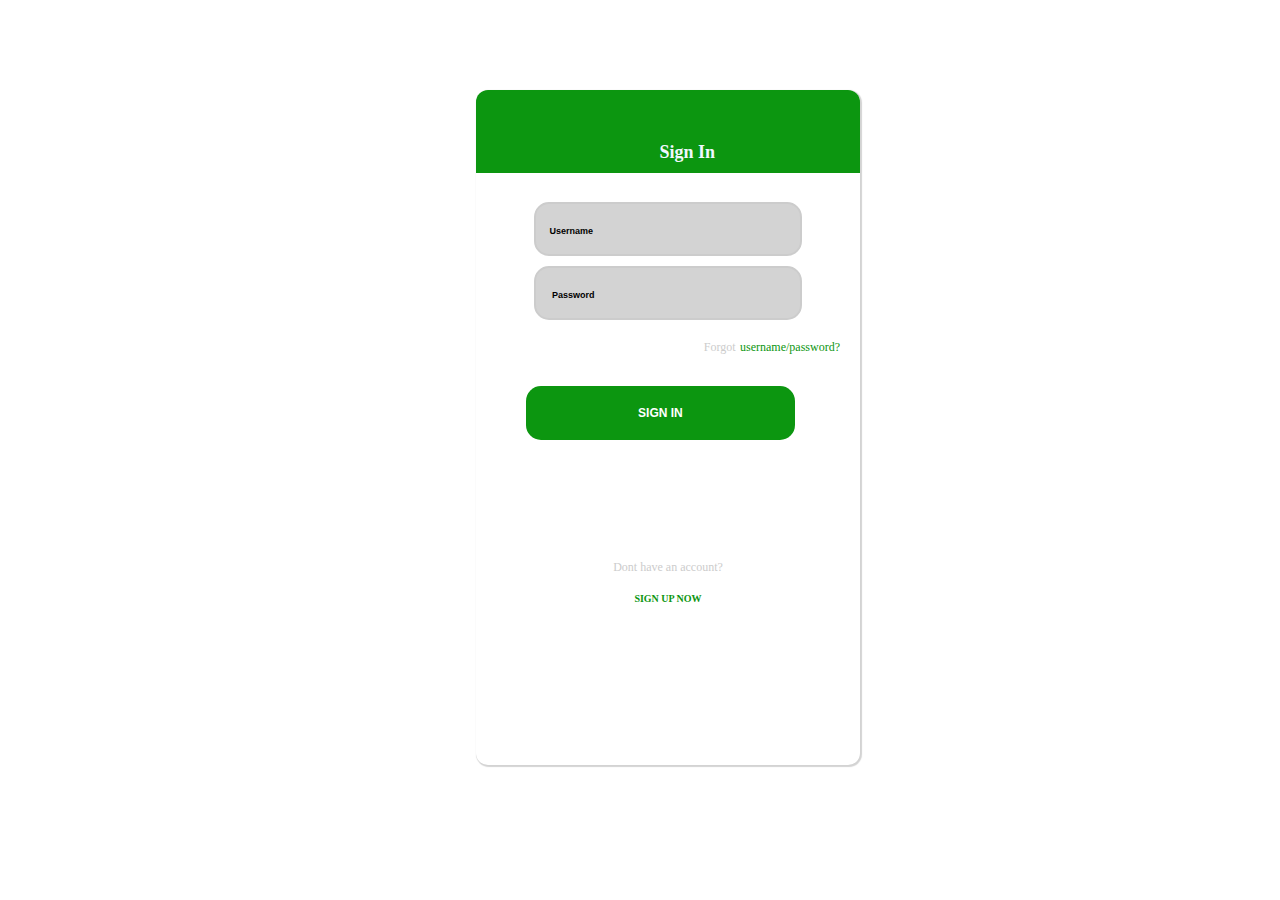
<file: index.html>
<html>
    <head>
            <link rel="stylesheet" type="text/css" href="login.css">
        <title>
            login 
           
        </title>
    </head>
        <body><div id="login_form">
            <div class="fst">
    
    <div  ><h4><strong>Sign In
                    </strong></h4>
                </div>
                </div>
                
          
      <div align="center" ><input class="txtbox" type="text" placeholder="Username" name="uname" required>
      </div>
    
    <div align="center"><input class="txtbox" type="password" placeholder=" Password" name="psw" required></div>
    
<div align="right" style="padding: 10px 20px">
    <span style="color: #cccccc; font-size: 12px">Forgot</span> 
        <a href="fst.html" style="color: rgb(12, 150, 16); font-size: 12px;text-decoration: none"> username/password?</a></span>

</div>
     <button  type="submit"><strong>SIGN IN
         </strong>
     </button>
     <div align ="center" style="padding: 70px">
            <span style="color: #cccccc ;font-size: 12px">Dont have an account?</span>
       <p><a href="fst.html" style="color: rgb(12, 150, 16); font-size: 10px;text-decoration: none"><strong>SIGN UP NOW
           </strong>
       </a></p>  
     </div>
                </form> 
            </div>
        </body>
   
</html>
</file>
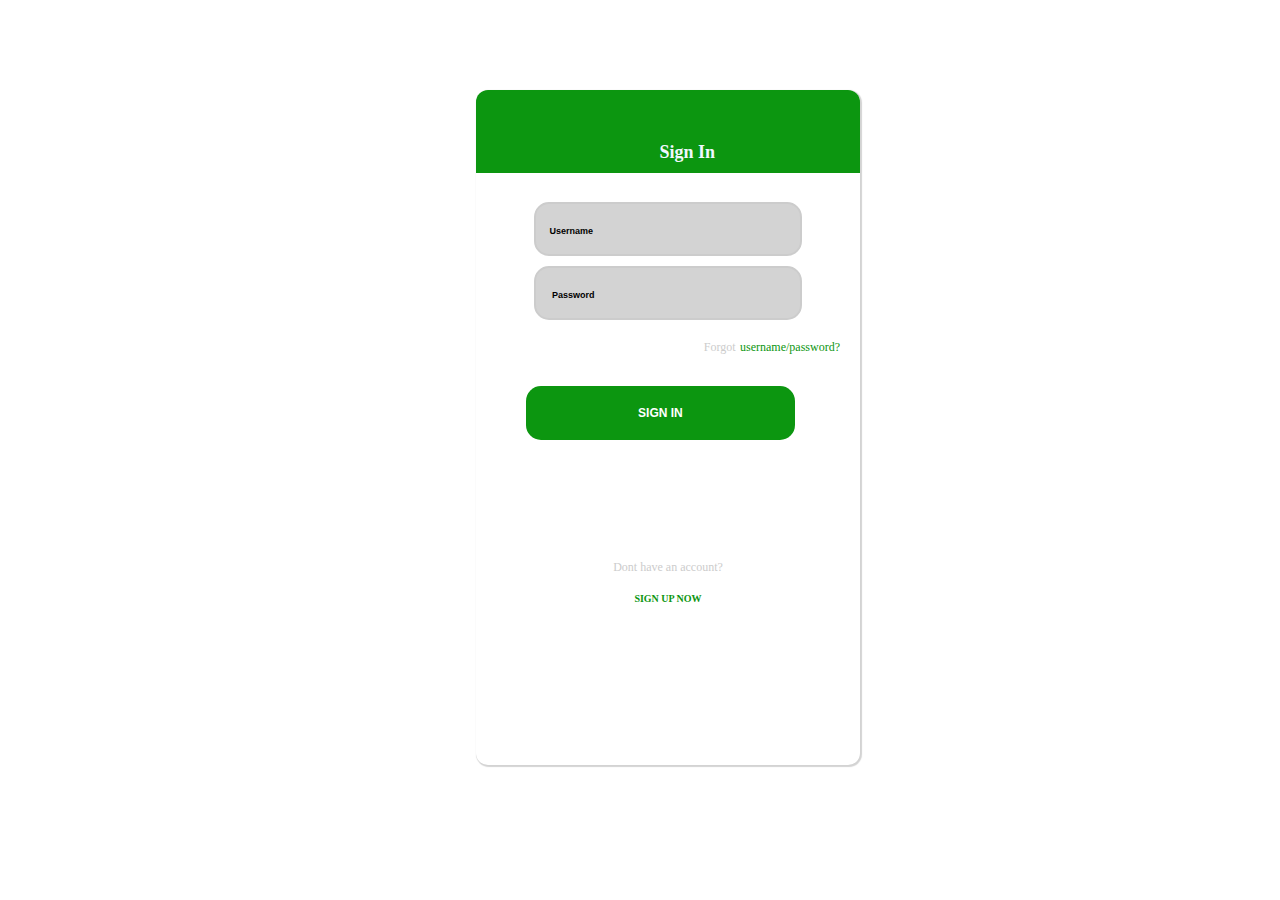
<file: fst.html>
<html>
    <head>
            <link rel="stylesheet" type="text/css" href="login.css">
        <title>
            login 
           
        </title>
    </head>
        <body><div id="login_form">
            <div class="fst">
    
    <div  ><h4><strong>Sign In
                    </strong></h4>
                </div>
                </div>
                
          
      <div align="center" ><input class="txtbox" type="text" placeholder="Username" name="uname" required>
      </div>
    
    <div align="center"><input class="txtbox" type="password" placeholder=" Password" name="psw" required></div>
    
<div align="right" style="padding: 10px 20px">
    <span style="color: #cccccc; font-size: 12px">Forgot</span> 
        <a href="fst.html" style="color: rgb(12, 150, 16); font-size: 12px;text-decoration: none"> username/password?</a></span>

</div>
     <button  type="submit"><strong>SIGN IN
         </strong>
     </button>
     <div align ="center" style="padding: 70px">
            <span style="color: #cccccc ;font-size: 12px">Dont have an account?</span>
       <p><a href="fst.html" style="color: rgb(12, 150, 16); font-size: 10px;text-decoration: none"><strong>SIGN UP NOW
           </strong>
       </a></p>  
     </div>
                </form> 
            </div>
        </body>
   
</html>
</file>
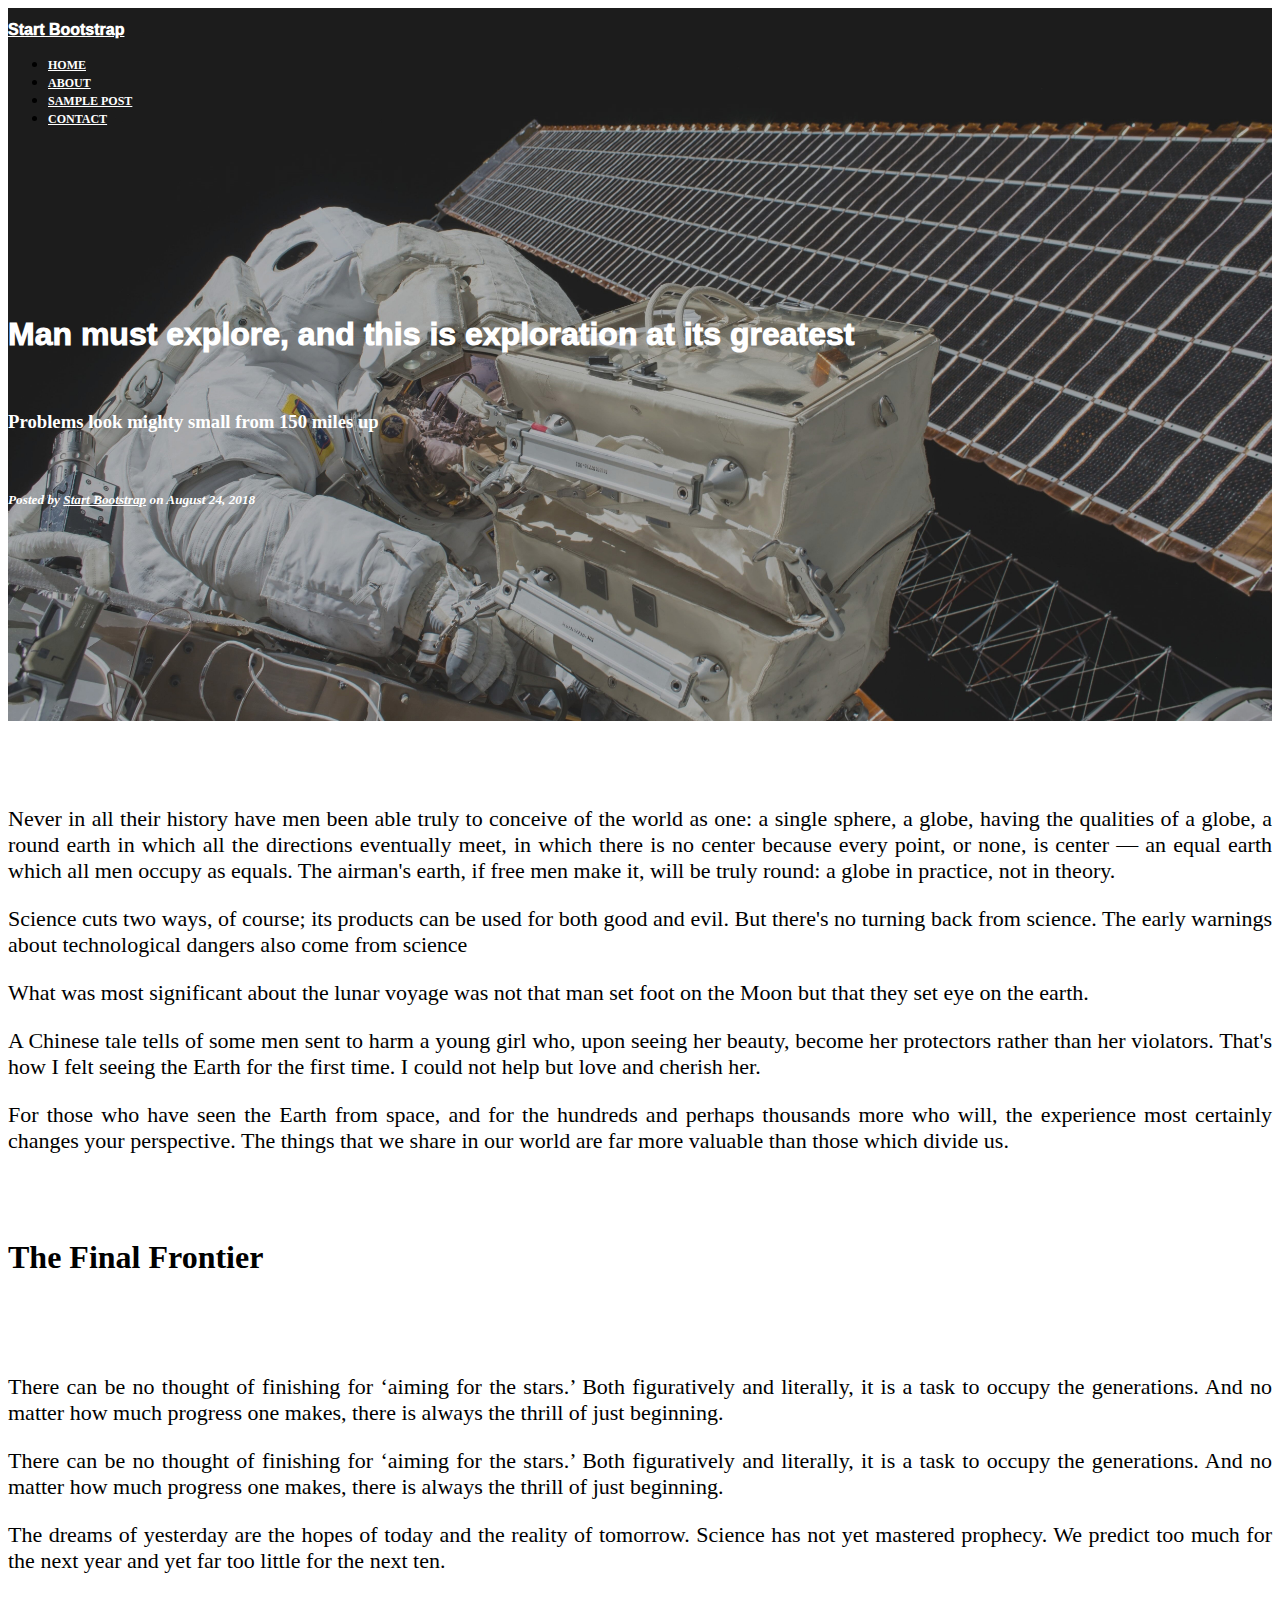
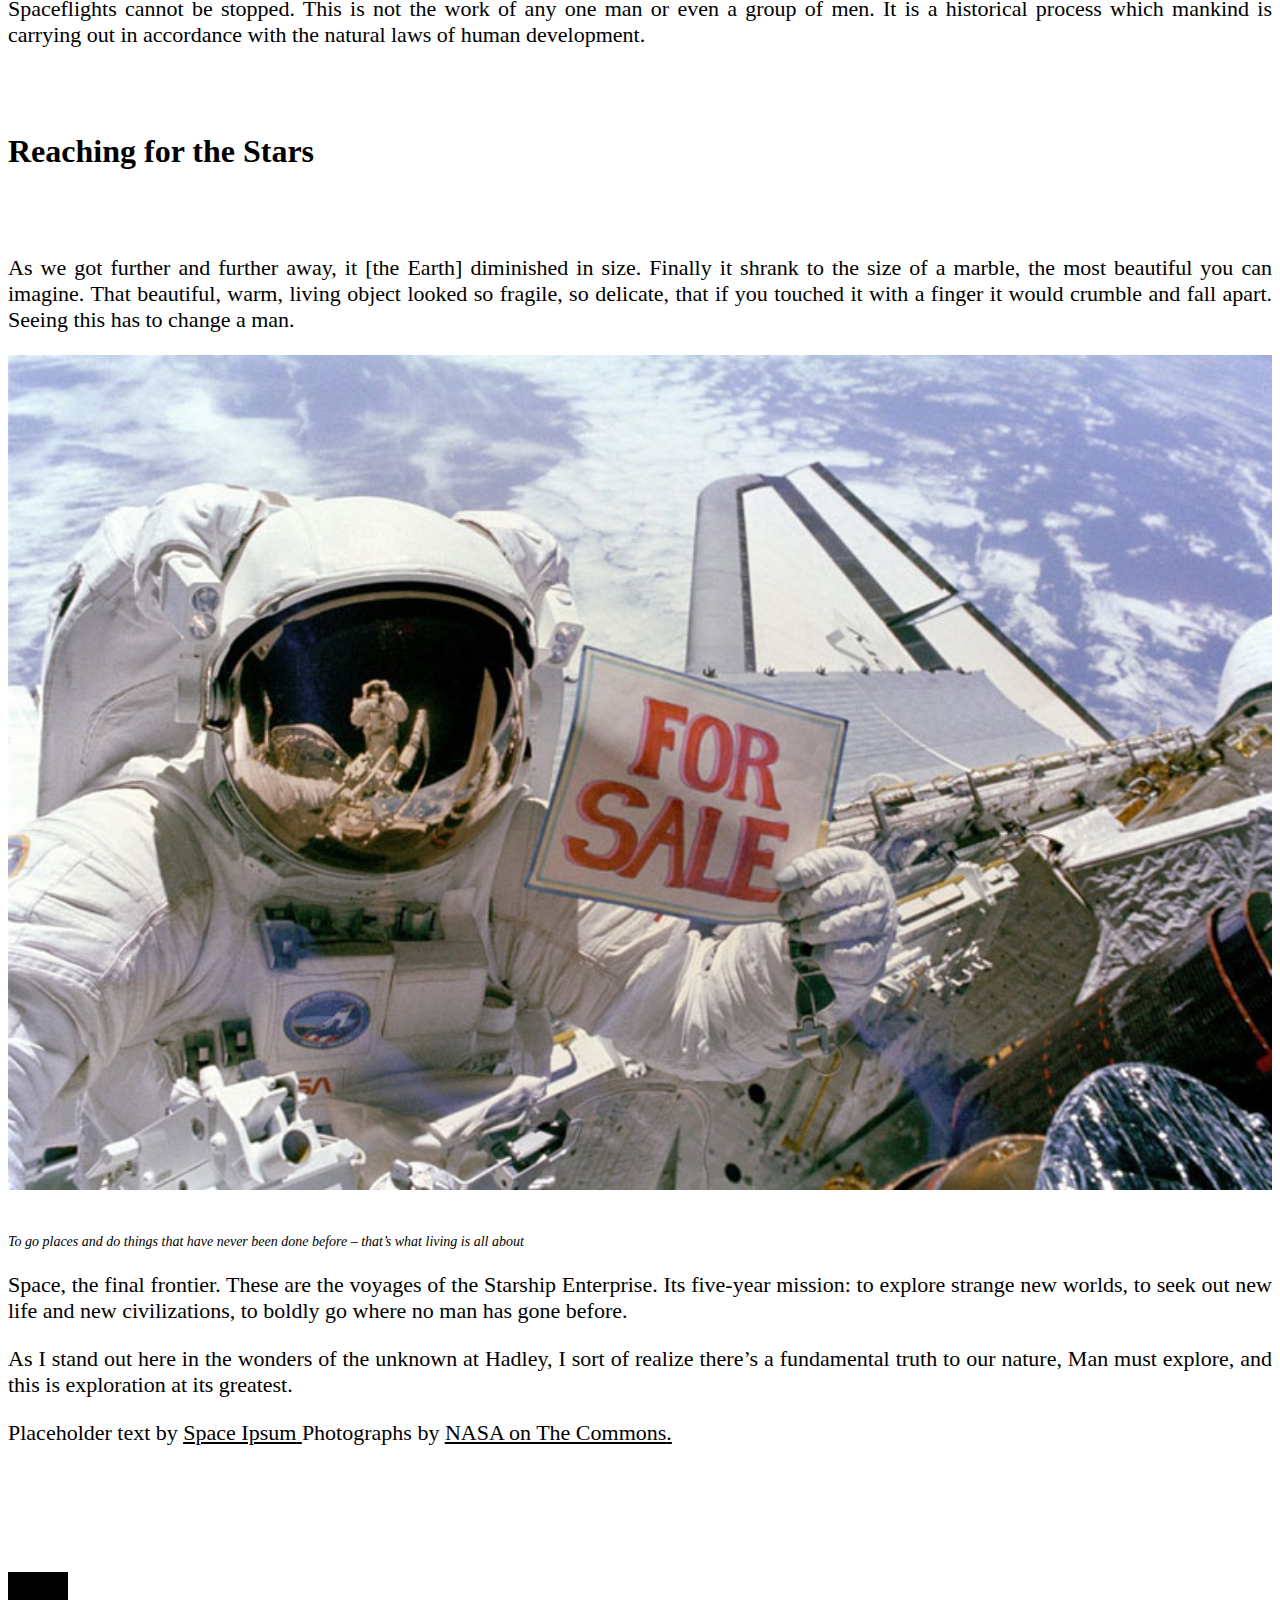
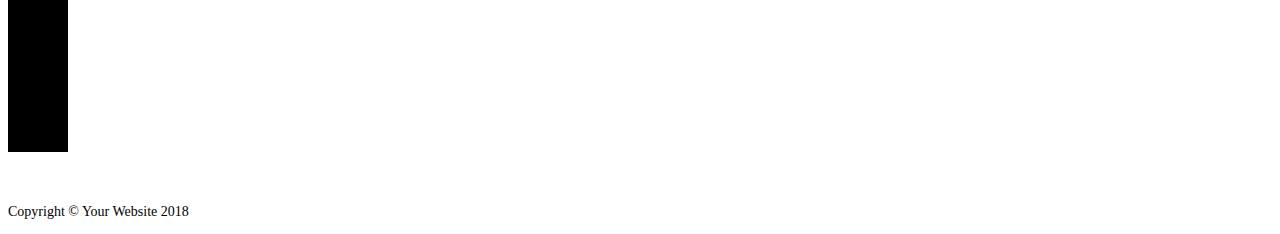
<file: task.html>
<!DOCTYPE html>
<html lang="en">

<head>
  <meta charset="UTF-8">
  <meta name="viewport" content="width=device-width, initial-scale=1.0">
  <meta http-equiv="X-UA-Compatible" content="ie=edge">
  <title>Document</title>




  <link rel="stylesheet" type="text/css" href="boot.css">
  <link href="https://stackpath.bootstrapcdn.com/bootstrap/4.1.3/css/bootstrap.min.css" rel="stylesheet" integrity="sha384-MCw98/SFnGE8fJT3GXwEOngsV7Zt27NXFoaoApmYm81iuXoPkFOJwJ8ERdknLPMO"
    crossorigin="anonymous">
  <link rel="stylesheet" href="https://use.fontawesome.com/releases/v5.2.0/css/all.css" integrity="sha384-hWVjflwFxL6sNzntih27bfxkr27PmbbK/iSvJ+a4+0owXq79v+lsFkW54bOGbiDQ"
    crossorigin="anonymous">


</head>

<body>
  <div class="bg">
    <div class="container">
      <nav class="navbar navbar-light">
        <a class="navbar-brand" href="#" style="color:#ffffff ;font-weight: 950; font-family:-apple-system, BlinkMacSystemFont, 'Segoe UI', Roboto, Oxygen, Ubuntu, Cantarell, 'Open Sans', 'Helvetica Neue', sans-serif">Start Bootstrap</a>
        <ul class="nav nav-pills ">
          <li class="nav-item">
            <a class="nav-link" href="#fat" style="color:#ffffff ; font-size: 12px ;font-weight: bold;">HOME</a>
          </li>
          <li class="nav-item">
            <a class="nav-link" href="#mdo" style="color:#ffffff ; font-size: 12px ;font-weight: bold">ABOUT</a>
          </li>

          <li class="nav-item">
            <a class="nav-link" href="#fat" style="color:#ffffff ; font-size: 12px ;font-weight: bold">SAMPLE POST</a>
          </li>
          <li class="nav-item">
            <a class="nav-link" href="#mdo" style="color:#ffffff ; font-size: 12px ;font-weight: bold">CONTACT</a>
          </li>
        </ul>
      </nav>
      <div class="row" style="padding-top: 12%">
        <div class="col-md-2"></div>
        <div class="col-md-7">

          <h1 class="display-4" style="color:#ffffff ;font-weight: 1000;font-family:-apple-system, BlinkMacSystemFont, 'Segoe UI', Roboto, Oxygen, Ubuntu, Cantarell, 'Open Sans', 'Helvetica Neue', sans-serif">Man must explore, and this is exploration at its greatest</h1>
          <br>
          <h3 style="color:#ffffff ;font-weight: bold">Problems look mighty small from 150 miles up
          </h3>
          <br>
          <h5 style="color:#ffffff">
            <i>Posted by
              <a href="#" style="color: white">Start Bootstrap</a> on August 24, 2018</h5>
          </i>
        </div>
      </div>
    </div>
  </div>
  <div class="container " style="padding-top:5%">
    <div class="row text-jestify">
      <div class="col-md-2"></div>
      <div class="col-md-8">

        <P class="text-justify">

          Never in all their history have men been able truly to conceive of the world as one: a single sphere, a globe, having the
          qualities of a globe, a round earth in which all the directions eventually meet, in which there is no center because
          every point, or none, is center — an equal earth which all men occupy as equals. The airman's earth, if free men
          make it, will be truly round: a globe in practice, not in theory.


        </P>
        <p>Science cuts two ways, of course; its products can be used for both good and evil. But there's no turning back from
          science. The early warnings about technological dangers also come from science</p>

        <p>
          What was most significant about the lunar voyage was not that man set foot on the Moon but that they set eye on the earth.
        </p>
        <p>A Chinese tale tells of some men sent to harm a young girl who, upon seeing her beauty, become her protectors rather
          than her violators. That's how I felt seeing the Earth for the first time. I could not help but love and cherish
          her.</p>
        <p>
          For those who have seen the Earth from space, and for the hundreds and perhaps thousands more who will, the experience most
          certainly changes your perspective. The things that we share in our world are far more valuable than those which
          divide us.


        </p>
        <h1 style="font-weight: bold ;padding-top: 5%">The Final Frontier</h1>
        <p style="padding-top:6%">

          There can be no thought of finishing for ‘aiming for the stars.’ Both figuratively and literally, it is a task to occupy
          the generations. And no matter how much progress one makes, there is always the thrill of just beginning.



        </p>
        <p>There can be no thought of finishing for ‘aiming for the stars.’ Both figuratively and literally, it is a task to
          occupy the generations. And no matter how much progress one makes, there is always the thrill of just beginning.</p>
        <p class="text-muted text-justify">
          The dreams of yesterday are the hopes of today and the reality of tomorrow. Science has not yet mastered prophecy. We predict
          too much for the next year and yet far too little for the next ten.
        </p>
        <p>Spaceflights cannot be stopped. This is not the work of any one man or even a group of men. It is a historical process
          which mankind is carrying out in accordance with the natural laws of human development.</p>

        <h1 style="font-weight: bold ;padding-top: 5%">Reaching for the Stars</h1>
        <p style="padding-top: 5%">
          As we got further and further away, it [the Earth] diminished in size. Finally it shrank to the size of a marble, the most
          beautiful you can imagine. That beautiful, warm, living object looked so fragile, so delicate, that if you touched
          it with a finger it would crumble and fall apart. Seeing this has to change a man.
        </p>
        <img src="post-sample-image.jpg" width="100%">
        <p class="text-muted text-center" style="padding-top: 2%; font-size: 14px">
          <i>
            To go places and do things that have never been done before – that’s what living is all about</p>
        </i>
        <p>
          Space, the final frontier. These are the voyages of the Starship Enterprise. Its five-year mission: to explore strange new
          worlds, to seek out new life and new civilizations, to boldly go where no man has gone before.
        </p>
        <p>

          As I stand out here in the wonders of the unknown at Hadley, I sort of realize there’s a fundamental truth to our nature,
          Man must explore, and this is exploration at its greatest.
        </p>
        <p>
          Placeholder text by
          <a href="#" class="link">
            <u>Space Ipsum</u>
          </a> Photographs by
          <a href="#" class="link">
            <u>NASA on The Commons</u>.</a>

        </p>


      </div>

      <footer class="row border-top mx-auto" style=" width: 100%;padding-top: 5%;margin-top: 5% ;">

        <div class="row mx-auto">

          <div class="col-md-4">
            <div class="logo1 rounded-circle ">
              <a href="#">
                <i class="fab fa-twitter fa-2x ">
              </a>
              </i>
            </div>
          </div>
          <div class="col-md-4">
            <div class="logo1 rounded-circle ">
              <a href="#">
                <i class="fab fa-facebook-f fa-2x"></i>
              </a>
            </div>
          </div>
          <div class="col-md-4">
            <div class="logo1 rounded-circle">
              <a href="#"></a>
              <i class="fab fa-github fa-2x"></i>
              </a>
            </div>
          </div>

        </div>
    </div>




    <p class="text-muted text-center" style="padding-top: 3%; font-size: 14px"> Copyright © Your Website 2018

    </p>
    </footer>



</body>

</html>
</file>
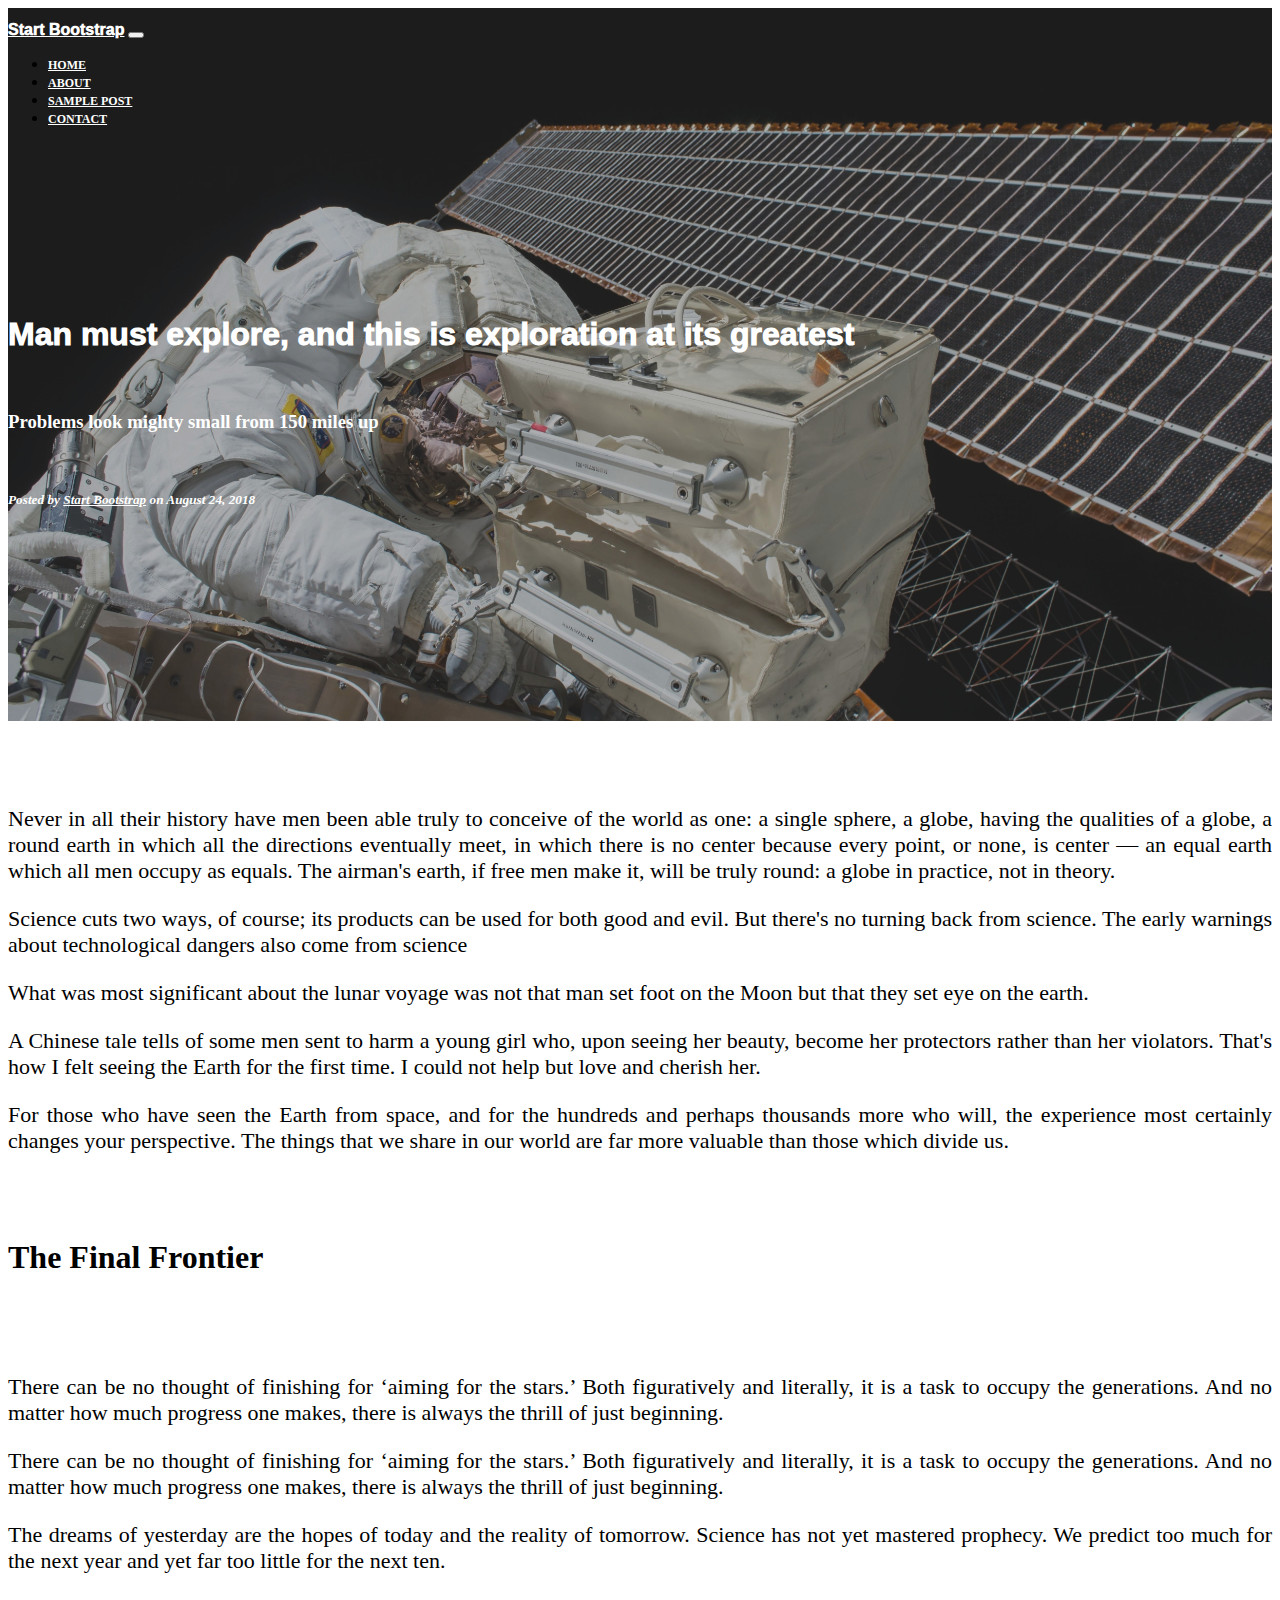
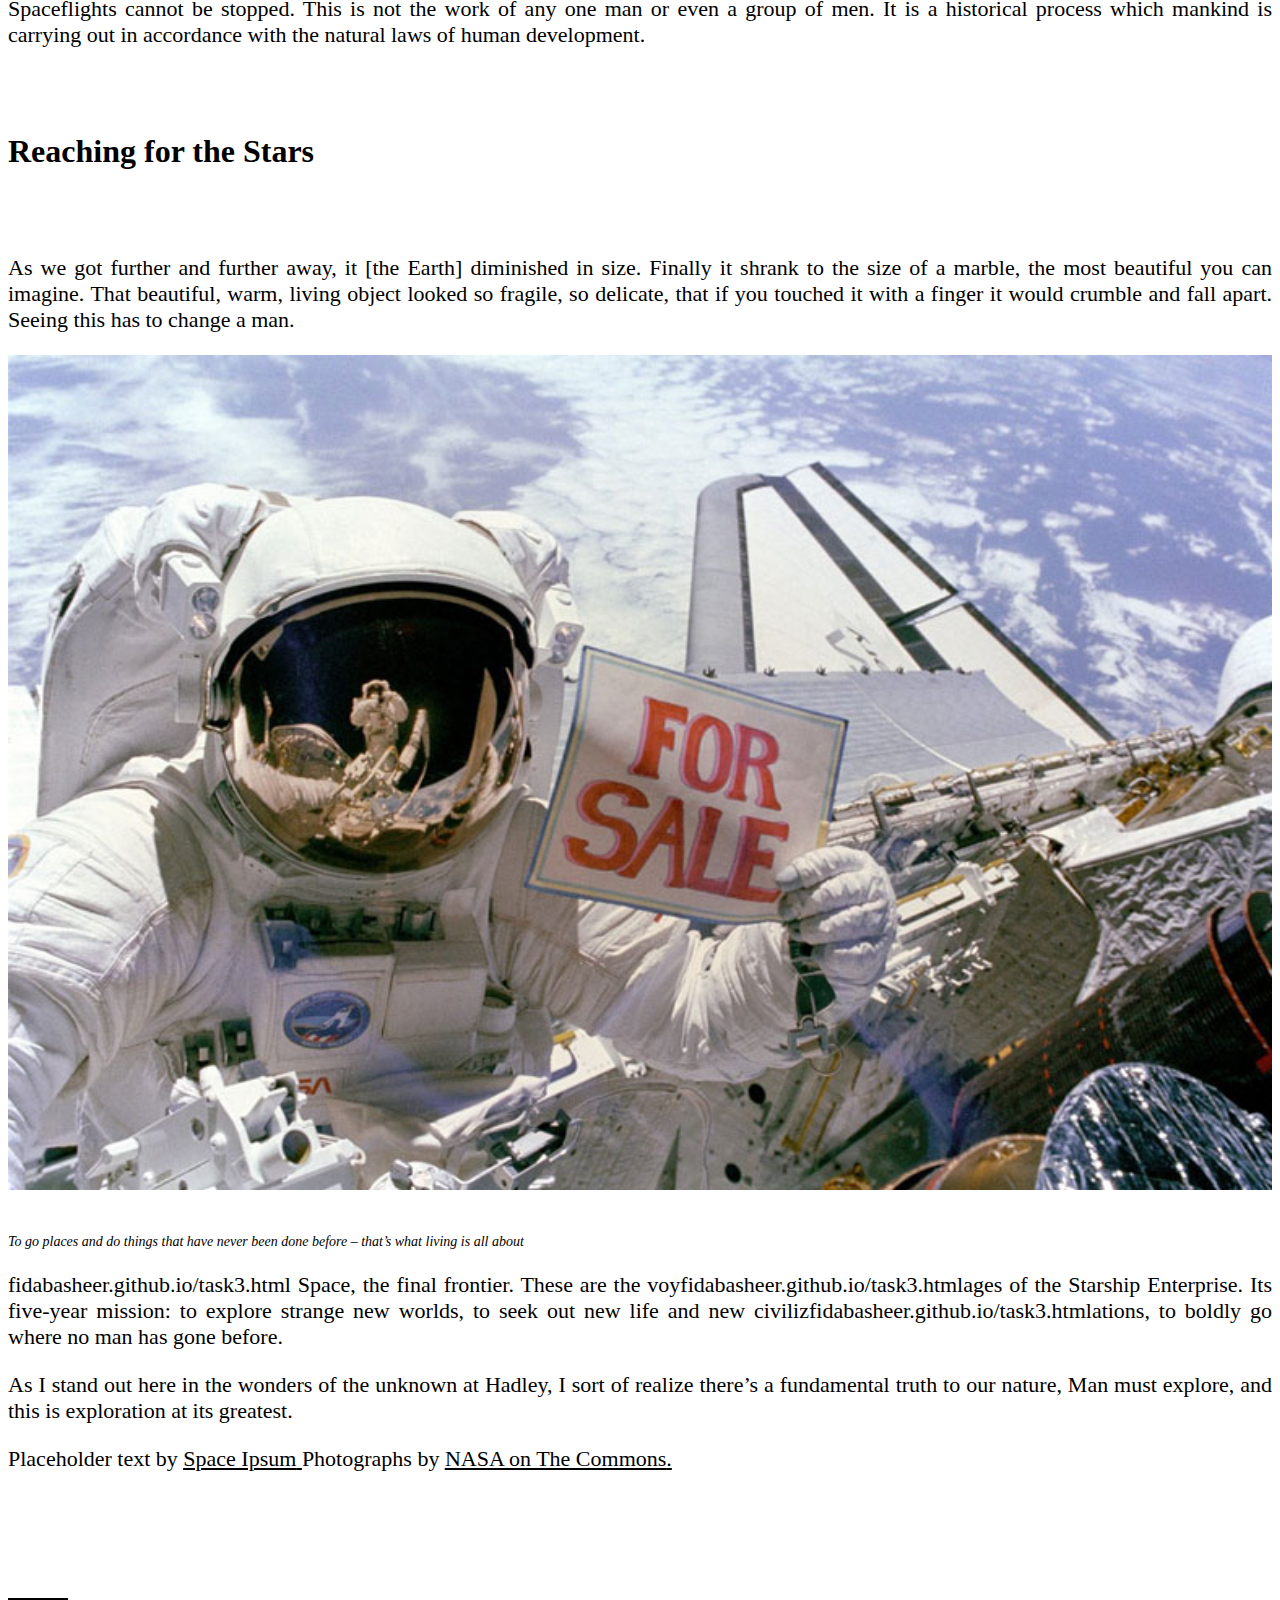
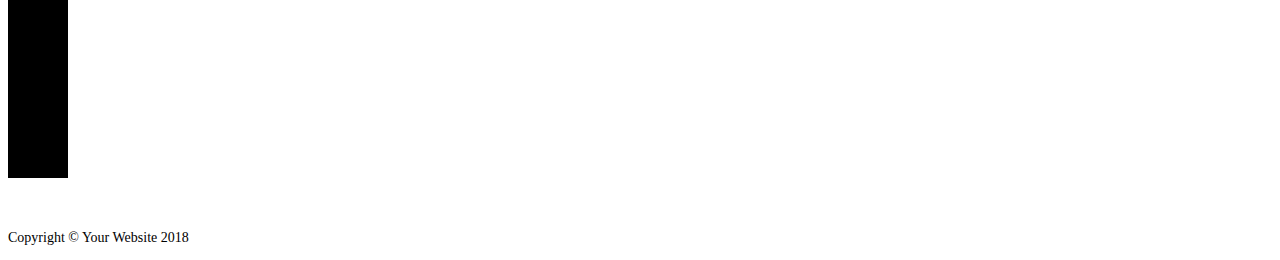
<file: task3.html>
<!DOCTYPE html>
<html lang="en">

<head>
  <meta charset="UTF-8">
  <meta name="viewport" content="width=device-width, initial-scale=1.0">
  <meta http-equiv="X-UA-Compatible" content="ie=edge">
  <title>Document</title>




  <link rel="stylesheet" type="text/css" href="boot.css">
  <link href="https://stackpath.bootstrapcdn.com/bootstrap/4.1.3/css/bootstrap.min.css" rel="stylesheet" integrity="sha384-MCw98/SFnGE8fJT3GXwEOngsV7Zt27NXFoaoApmYm81iuXoPkFOJwJ8ERdknLPMO"
    crossorigin="anonymous">
  <link rel="stylesheet" href="https://use.fontawesome.com/releases/v5.2.0/css/all.css" integrity="sha384-hWVjflwFxL6sNzntih27bfxkr27PmbbK/iSvJ+a4+0owXq79v+lsFkW54bOGbiDQ"
    crossorigin="anonymous">


</head>

<body>
  <div class="bg">
    <div class="container">
      <nav class="navbar navbar-expand-lg navbar-light">
        <a class="navbar-brand" href="#" style="color:#ffffff ;font-weight: 950; font-family:-apple-system, BlinkMacSystemFont, 'Segoe UI', Roboto, Oxygen, Ubuntu, Cantarell, 'Open Sans', 'Helvetica Neue', sans-serif">Start Bootstrap</a>
        <button class="navbar-toggler" type="button" data-toggle="collapse" data-target="#navbarSupportedContent" aria-controls="navbarSupportedContent" aria-expanded="false" aria-label="Toggle navigation">
          <span class="navbar-toggler-icon"></span>
        </button>
        <div class="collapse navbar-collapse" id="navbarSupportedContent">
          <ul class="navbar-nav ml-auto">
          <li class="nav-item">
            <a class="nav-link" href="https://aswinc97.github.io/aswin.html" style="color:#ffffff ; font-size: 12px ;font-weight: bold;">HOME</a>
          </li>
          <li class="nav-item">
            <a class="nav-link" href="https://mehthabt.github.io/mehthab.html" style="color:#ffffff ; font-size: 12px ;font-weight: bold">ABOUT</a>
          </li>

          <li class="nav-item">
            <a class="nav-link" href="https://fidabasheer.github.io/task3.html" style="color:#ffffff ; font-size: 12px ;font-weight: bold">SAMPLE POST</a>
          </li>
          <li class="nav-item">
            <a class="nav-link" href="https://akshaybititude.github.io/contact.html" style="color:#ffffff ; font-size: 12px ;font-weight: bold">CONTACT</a>
          </li>
        </ul>
        </div>
      </nav>
      <div class="row" style="padding-top: 12%">
        <div class="col-md-2"></div>
        <div class="col-md-7">

          <h1 class="display-4" style="color:#ffffff ;font-weight: 1000;font-family:-apple-system, BlinkMacSystemFont, 'Segoe UI', Roboto, Oxygen, Ubuntu, Cantarell, 'Open Sans', 'Helvetica Neue', sans-serif">Man must explore, and this is exploration at its greatest</h1>
          <br>
          <h3 style="color:#ffffff ;font-weight: bold">Problems look mighty small from 150 miles up
          </h3>
          <br>
          <h5 style="color:#ffffff">
            <i>Posted by
              <a href="#" style="color: white">Start Bootstrap</a> on August 24, 2018</h5>
          </i>
        </div>
      </div>
    </div>
  </div>
  <div class="container " style="padding-top:5%">
    <div class="row text-jestify">
      <div class="col-md-2"></div>
      <div class="col-md-8">

        <P class="text-justify">

          Never in all their history have men been able truly to conceive of the world as one: a single sphere, a globe, having the
          qualities of a globe, a round earth in which all the directions eventually meet, in which there is no center because
          every point, or none, is center — an equal earth which all men occupy as equals. The airman's earth, if free men
          make it, will be truly round: a globe in practice, not in theory.


        </P>
        <p>Science cuts two ways, of course; its products can be used for both good and evil. But there's no turning back from
          science. The early warnings about technological dangers also come from science</p>

        <p>
          What was most significant about the lunar voyage was not that man set foot on the Moon but that they set eye on the earth.
        </p>
        <p>A Chinese tale tells of some men sent to harm a young girl who, upon seeing her beauty, become her protectors rather
          than her violators. That's how I felt seeing the Earth for the first time. I could not help but love and cherish
          her.</p>
        <p>
          For those who have seen the Earth from space, and for the hundreds and perhaps thousands more who will, the experience most
          certainly changes your perspective. The things that we share in our world are far more valuable than those which
          divide us.


        </p>
        <h1 style="font-weight: bold ;padding-top: 5%">The Final Frontier</h1>
        <p style="padding-top:6%">

          There can be no thought of finishing for ‘aiming for the stars.’ Both figuratively and literally, it is a task to occupy
          the generations. And no matter how much progress one makes, there is always the thrill of just beginning.



        </p>
        <p>There can be no thought of finishing for ‘aiming for the stars.’ Both figuratively and literally, it is a task to
          occupy the generations. And no matter how much progress one makes, there is always the thrill of just beginning.</p>
        <p class="text-muted text-justify">
          The dreams of yesterday are the hopes of today and the reality of tomorrow. Science has not yet mastered prophecy. We predict
          too much for the next year and yet far too little for the next ten.
        </p>
        <p>Spaceflights cannot be stopped. This is not the work of any one man or even a group of men. It is a historical process
          which mankind is carrying out in accordance with the natural laws of human development.</p>

        <h1 style="font-weight: bold ;padding-top: 5%">Reaching for the Stars</h1>
        <p style="padding-top: 5%">
          As we got further and further away, it [the Earth] diminished in size. Finally it shrank to the size of a marble, the most
          beautiful you can imagine. That beautiful, warm, living object looked so fragile, so delicate, that if you touched
          it with a finger it would crumble and fall apart. Seeing this has to change a man.
        </p>
        <img src="post-sample-image.jpg" width="100%">
        <p class="text-muted text-center" style="padding-top: 2%; font-size: 14px">
          <i>
            To go places and do things that have never been done before – that’s what living is all about</p>
        </i>
        <p>fidabasheer.github.io/task3.html
          Space, the final frontier. These are the voyfidabasheer.github.io/task3.htmlages of the Starship Enterprise. Its five-year mission: to explore strange new
          worlds, to seek out new life and new civilizfidabasheer.github.io/task3.htmlations, to boldly go where no man has gone before.
        </p>
        <p>

          As I stand out here in the wonders of the unknown at Hadley, I sort of realize there’s a fundamental truth to our nature,
          Man must explore, and this is exploration at its greatest.
        </p>
        <p>
          Placeholder text by
          <a href="#" class="link">
            <u>Space Ipsum</u>
          </a> Photographs by
          <a href="#" class="link">
            <u>NASA on The Commons</u>.</a>

        </p>


      </div>

      <footer class="row border-top mx-auto" style=" width: 100%;padding-top: 5%;margin-top: 5% ;">

        <div class="row mx-auto">

          <div class="col-md-4">
            <div class="logo1 rounded-circle ">
              <a href="https://twitter.com/login?lang=en">
                <i class="fab fa-twitter fa-2x ">
              </a>
              </i>
            </div>
          </div>
          <div class="col-md-4">
            <div class="logo1 rounded-circle ">
              <a href="https://www.facebook.com/">
                <i class="fab fa-facebook-f fa-2x"></i>
              </a>
            </div>
          </div>
          <div class="col-md-4">
            <div class="logo1 rounded-circle">
              <a href="https://github.com/">
              <i class="fab fa-github fa-2x"></i>
              </a>
            </div>
          </div>

        </div>
    </div>

    <p class="text-muted text-center" style="padding-top: 3%; font-size: 14px"> Copyright © Your Website 2018

    </p>
    </footer>

</body>

</html>
</file>
<file: login.css>
#login_form {
    background: #ffffff;
    position: absolute;
    top: 10%;
    
    right: 25%;
    bottom: 10%;
    font-size: 18px;
    border-radius: 12px;
    box-shadow: 1px 1px 1px 1px #D3D3D3;
    margin:00px 100px 500px 00px;
    width:30%;
    height: 75%;
}
.fst
{
    text-align: center;
    vertical-align: middle;
 
    background-color: rgb(12, 150, 16);
   
    padding-top: 10%;
    padding-left:10%;
    border-radius:12px 12px 0px 0px;
    box-align: center;
  

}
h4{
    color: aliceblue;
    transform: translateY(-50%);
  align-content: center;
}

.txtbox{
    background-color: #D3D3D3;
    margin: 5px 6px;
    text-align: left;
    border-radius: 15px ;
    border: 2px solid #ccc;
    width: 70%;
    
    height: 8%;
 
}
button {

    background-color: rgb(12, 150, 16); 
    border: none;
    color: white;
    width: 70%;
    height: 8%;

    text-align: center;
   
    font-size: 12px;
    border-radius: 15px;  
    margin:20px 100px 50px  50px;
}



button:hover {
    opacity: 0.8;

}
::placeholder {
    color: black;
    font-size: 9px;
    font-weight: bold;
    padding:12px;
}
</file>
<file: boot.css>
.bg {
    background-image: url("22.jpg");
    background-size: cover;
    height: 700px;
    padding-top: 1%;
    
 
    
}

p{
    font-size: 22px;
    text-align: justify;
    font-family: Cambria, Cochin, Georgia, Times, 'Times New Roman', serif
}
.logo1
{
    width: 50px;
    height: 50px;

    background-color: black;
    padding: 5px;
    
}

.logo1 i{
     color:white;
padding: 5px;
height: 50px;
width: 50px;
}
.logo1:hover{
background-color:skyblue;
}
.link{
    color: black; 
}
.link:hover{
    color: skyblue;
}
</file>
